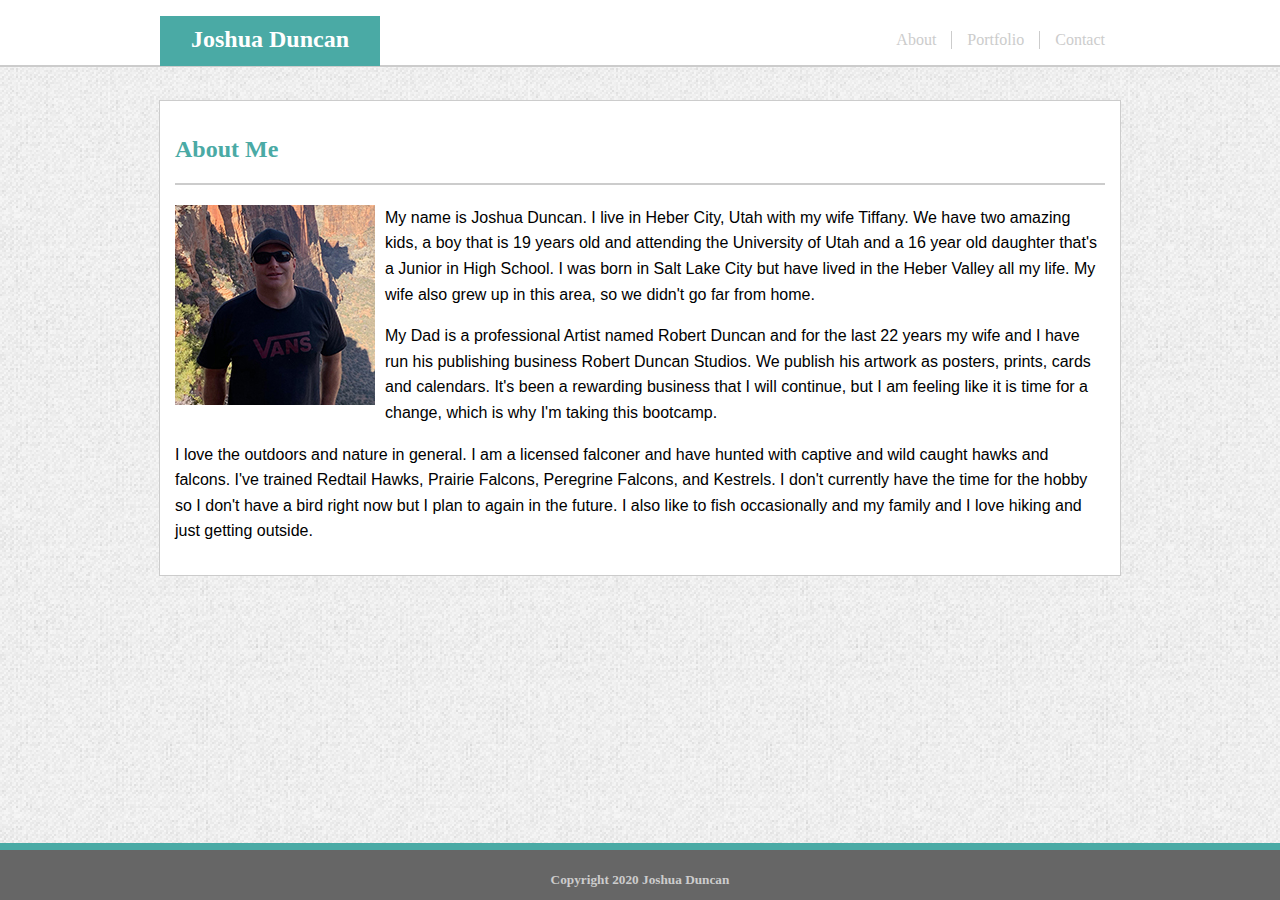
<file: index.html>
<!DOCTYPE html>
<html lang="en">
<head>
    <meta charset="UTF-8">
    <meta name="viewport" content="width=device-width, initial-scale=1.0">
    <link rel="stylesheet" href="assets/css/style.css">
    <title>About Me</title>
</head>
<body>
        <header>
            <div class="headcontain">
                <h1>Joshua Duncan</h1>
                <nav class=nav>
                    <ul class="hlist">
                        <li><a href=contact.html>Contact</a></li>
                        <li><a href=portfolio.html>Portfolio</a></li>
                        <li><a href=index.html>About</a></li>
                    </ul>
                </nav>
            </div>
        </header>
        <div class="container">
                <h2>About Me</h2>

                <img src="assets/images/JoshProfile.jpg" class="profile" alt="Profile">

                <p> My name is Joshua Duncan. I live in Heber City, Utah with my wife Tiffany.  
                    We have two amazing kids, a boy that is 19 years old and attending the University of Utah and a 16 
                    year old daughter that's a Junior in High School. I was born in Salt Lake City but have lived in 
                    the Heber Valley all my life.  My wife also grew up in this area, so we didn't go far from home. 
                </p>
                <p> My Dad is a professional Artist named Robert Duncan and for the last 22 years my wife and I have run
                    his publishing business Robert Duncan Studios.  We publish his artwork as posters, prints, cards and 
                    calendars.  It's been a rewarding business that I will continue, but I am feeling like it is time for
                    a change, which is why I'm taking this bootcamp.
                </p>
                <p>
                    I love the outdoors and nature in general. I am a licensed falconer and have hunted with captive and wild caught 
                    hawks and falcons.  I've trained Redtail Hawks, Prairie Falcons, Peregrine Falcons, and Kestrels.  I don't currently
                    have the time for the hobby so I don't have a bird right now but I plan to again in the future.  I also
                    like to fish occasionally and my family and I love hiking and just getting outside. 
                </p>
        </div>
        <footer class="footer">
            <h5>Copyright 2020 Joshua Duncan</h5>
        </footer>
    
</body>
</html>
</file>
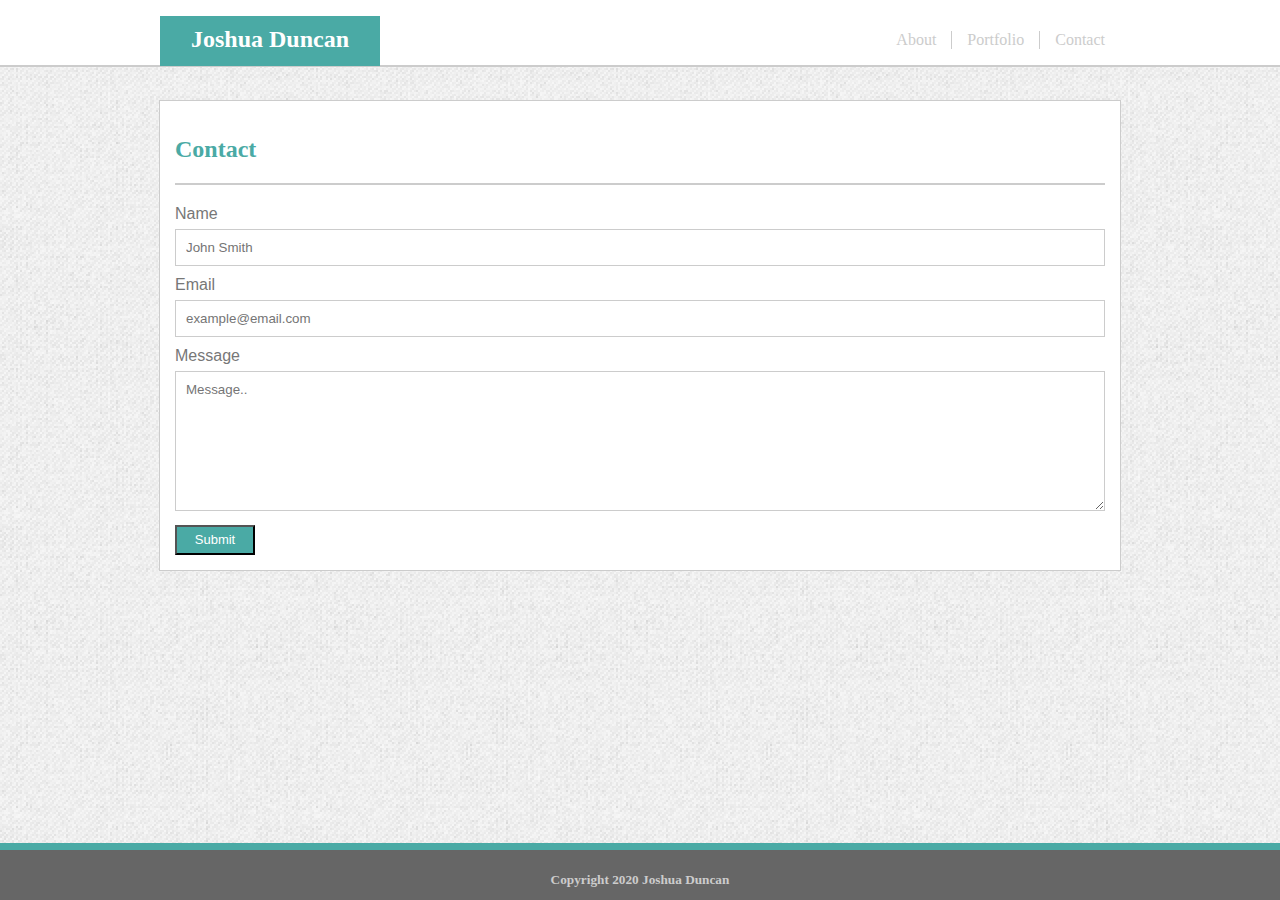
<file: contact.html>
<!DOCTYPE html>
<html lang="en">
<head>
    <meta charset="UTF-8">
    <meta name="viewport" content="width=device-width, initial-scale=1.0">
    <link rel="stylesheet" href="assets/css/style.css">
    <title>About Me</title>
</head>
<body>
        <header>
            <div class="headcontain">
                <h1>Joshua Duncan</h1>
                <nav class=nav>
                    <ul class="hlist">
                        <li><a href=contact.html>Contact</a></li>
                        <li><a href=portfolio.html>Portfolio</a></li>
                        <li><a href=index.html>About</a></li>
                    </ul>
                </nav>
            </div>
        </header>
        <div class="container">
                <h2>Contact</h2>
                <form>
                    <label for="name">Name</label><br>
                    <input type="text" name="name" placeholder="John Smith">
                    <br>
                    <label for="email">Email</label><br>
                    <input type="text" name="email_id" placeholder="example@email.com">
                    <br>
                    <label for="Message">Message</label><br>
                    <textarea id="Message" name="Message" placeholder="Message.."></textarea><br>
                    <input type="submit" value="Submit">
                    <br>
                </form>
        </div>
        <footer class="footer">
            <h5>Copyright 2020 Joshua Duncan</h5>
        </footer>

</body>
</html>
</file>
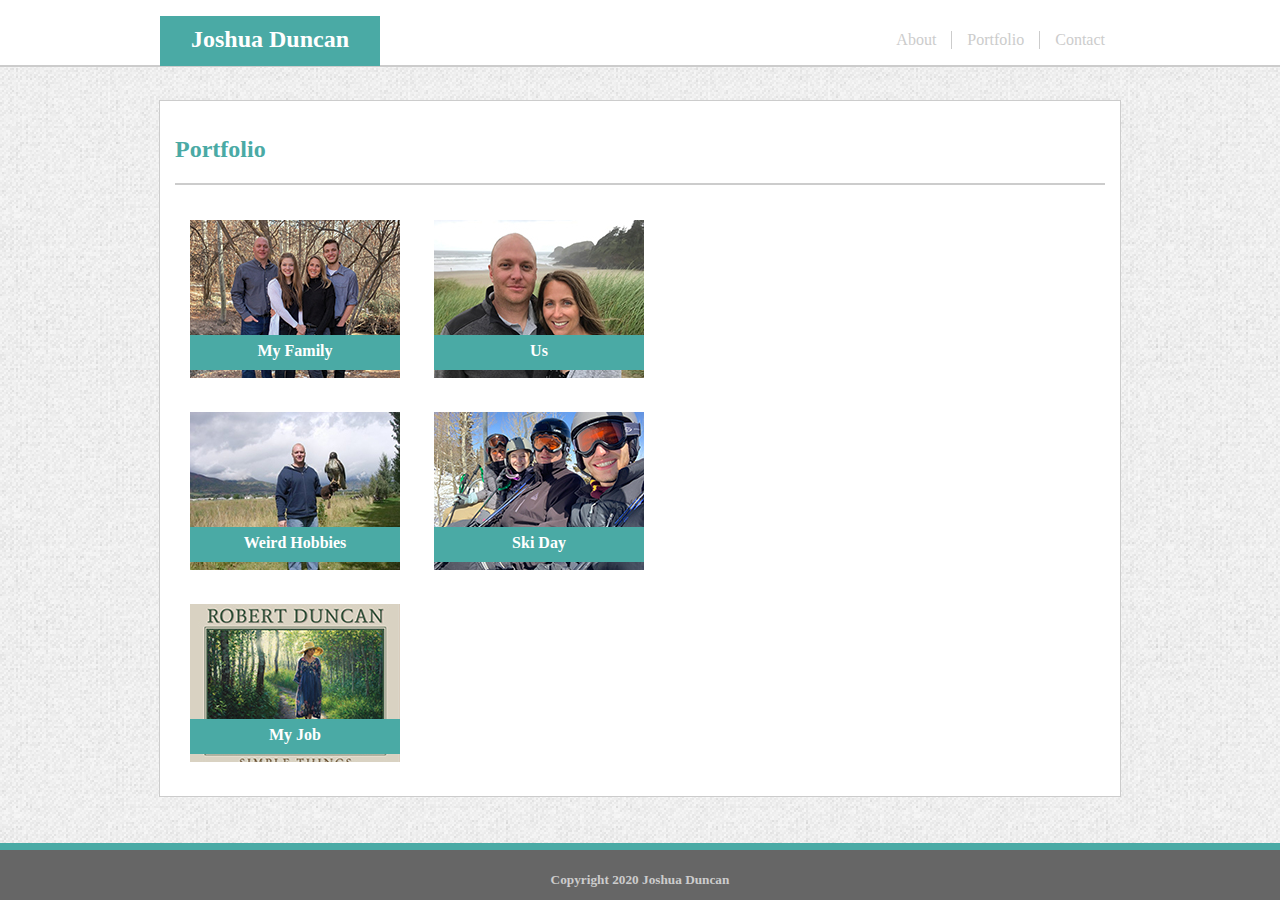
<file: portfolio.html>
<!DOCTYPE html>
<html lang="en">
<head>
    <meta charset="UTF-8">
    <meta name="viewport" content="width=device-width, initial-scale=1.0">
    <link rel="stylesheet" href="assets/css/style.css">
    <title>About Me</title>
</head>
<body>
        <header>
            <div class="headcontain">
                <h1>Joshua Duncan</h1>
                <nav class=nav>
                    <ul class="hlist">
                        <li><a href=contact.html>Contact</a></li>
                        <li><a href=portfolio.html>Portfolio</a></li>
                        <li><a href=index.html>About</a></li>
                    </ul>
                </nav>
            </div>
        </header>
        <div class="container">
                <h2>Portfolio</h2>
            <div class="imagecontain">
                <div class="images">
                    <img src="assets/images/Family-Photo.jpg" class="port"/>
                    <h4>My Family</h4>
                </div>
                <div class="images">
                    <img src="assets/images/CannonBeach.jpg" class="port"/>
                    <h4>Us</h4>
                </div>
                <div class="images">
                    <img src="assets/images/Falconry.jpg" class="port"/>
                    <h4>Weird Hobbies</h4>
                </div>
                <div class="images">
                    <img src="assets/images/skiday.jpg" class="port"/>
                    <h4>Ski Day</h4>
                </div>
                <div class="images">
                    <img src="assets/images/RDcalendar.jpg" class="port"/>
                    <h4>My Job</h4>
                </div>
            </div>
        </div>
        <footer class="footer">
            <h5>Copyright 2020 Joshua Duncan</h5>
        </footer>

</body>
</html>
</file>
<file: assets/css/style.css>
* {
    padding: 0;
    list-style: none;
    text-decoration: none;
}

body {
    background-image: url("../images/greyjean.jpg");
}
.container {
    margin: 100px auto 30px auto;
    width: 930px;
    background: white;
    height: auto;
    padding: 15px;
    border-style: solid;
    border-width: 1px;
    border-color: #cccccc;
}
header {
    width: 100%;
    height: 65px;   
    background: white;
    position: fixed;
    top: 0;
    left: 0;
    border-style: solid;
    border-width: 0px 0px 2px 0px;
    border-color: #cccccc;
    z-index: 4;
}
.headcontain {
    width: 960px;
    height: 65px;
    margin-left: auto;
    margin-right: auto;
}   
h1 {
    background: #4aaaa5;
    font-family: Georgia, 'Times New Roman', Times, serif;
    font-size: x-large;
    width: 220px;
    height: 40px;
    float: left;
    padding-top: 10px;
    text-align: center;
    color: #ffffff;
}

h2{
    width: inherit;
    font-family: Georgia, 'Times New Roman', Times, serif;
    color: #4aaaa5;
    border-style: solid;
    border-width: 0px 0px 2px 0px;
    border-color: #cccccc;
    padding-bottom: 20px;
}
.nav {
    width: 30%;
    float: right;
}
li {
    float: right;
    display: block;
    border-right: 1px solid #cccccc;
    text-align: center;
    padding: 0px 15px 0px 15px;
    color: #cccccc;
    margin-top: 15px;
}
li:first-child{
    border-right: none;
}
a {
    text-decoration: none;
    color: #cccccc;
}
.profile {
    float: left;
    margin-right: 10px;
}
p {
    line-height: 1.6;
    font-family: Arial, Helvetica, sans-serif;
}
input[type=text], select, textarea {
    width: 100%;
    font-family: Arial, Helvetica, sans-serif;
    padding: 10px;
    border: 1px solid #ccc;
    box-sizing: border-box;
    margin-top: 6px;
    margin-bottom: 10px;
    resize: vertical;
  }
textarea {
    height: 140px;
}
input[type=submit] {
    background: #4aaaa5;
    width: 80px;
    height: 30px;
    font-size: small;
    color: white;
}
label{
    font-family: Arial, Helvetica, sans-serif;
    color: #777777;
}
.port {
    width: 30%;
    height: auto;
    margin: 15px;
}
.imagecontain {
    width: 700px;
}
.images {
    position: relative;
    display: inline;
}

h4 {
    position: absolute;
    font-family: Georgia, 'Times New Roman', Times, serif;
    bottom:5px;
    left: 0px;
    background: #4aaaa5;
    width: 210px;
    margin-left: 15px;
    height: 35px;
    color: white;
    text-align: center;
    padding-top: 7px;
    box-sizing: border-box;
}

h5 {
    text-align: center;
    font-family: Georgia, 'Times New Roman', Times, serif;
    color: #cccccc;
    z-index: 6;
}
.footer {
    width: 100%;
    height: 50px;
    position: fixed;
    bottom: 0;
    left: 0;
    background: #666666 ;
    border-style: solid;
    border-width: 7px 0px 0px 0px;
    border-color: #4aaaa5;
}
</file>
